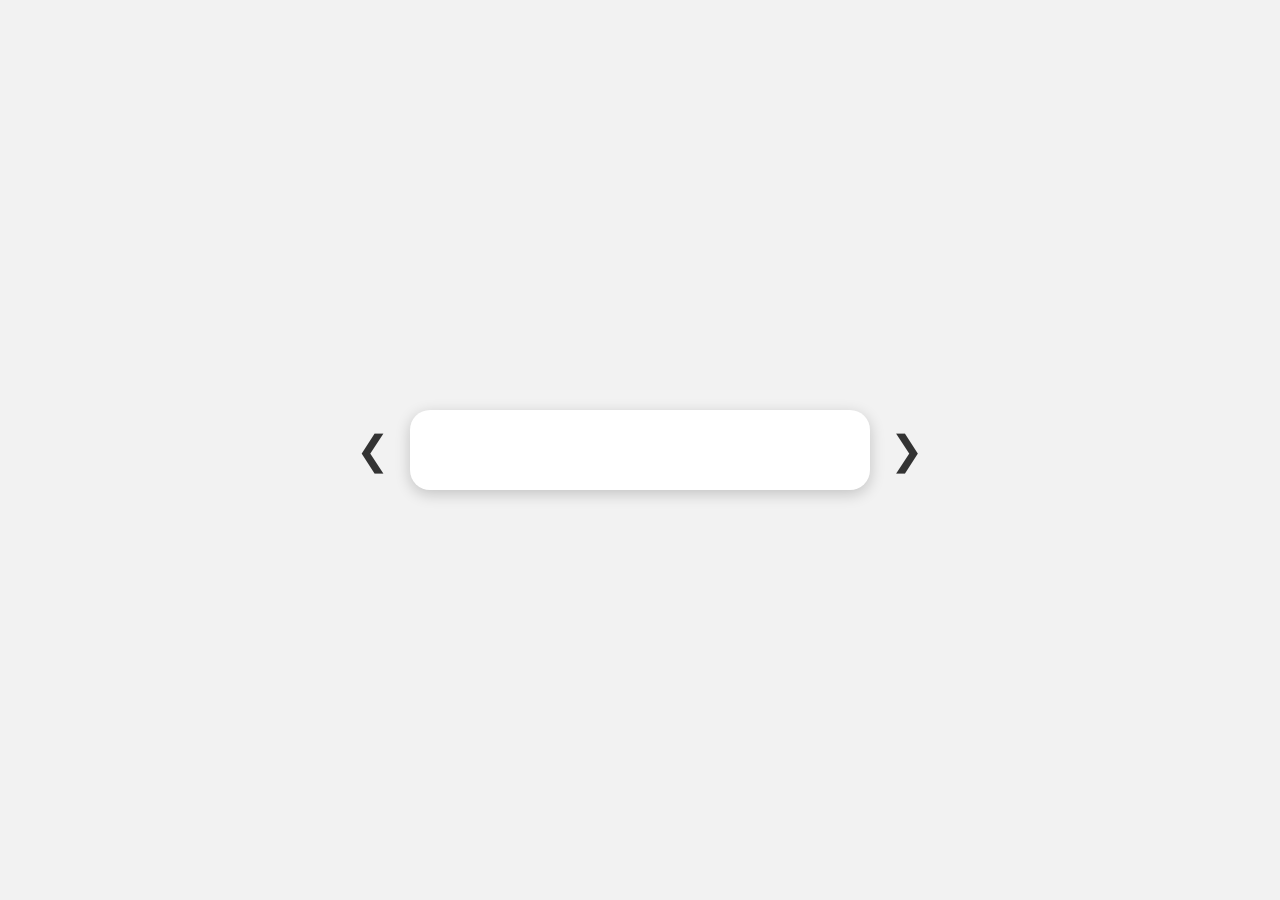
<file: Lab_10/index.html>
<!DOCTYPE html>
<html lang="ru">
<head>
  <meta charset="UTF-8" />
  <meta name="viewport" content="width=device-width, initial-scale=1.0"/>
  <title>Прогноз погоды</title>

  <link rel="stylesheet" href="style.css">
</head>
<body>

<div class="weather-container">

  <div class="arrow" onclick="prevDay()">
    &#10094;
  </div>

  <div class="card">
    <div class="date" id="date"></div>

    <div class="temp" id="temp"></div>

    <div class="info" id="info"></div>
  </div>

  <div class="arrow" onclick="nextDay()">
    &#10095;
  </div>

</div>

<script src="script.js"></script>

</body>
</html>
</file>
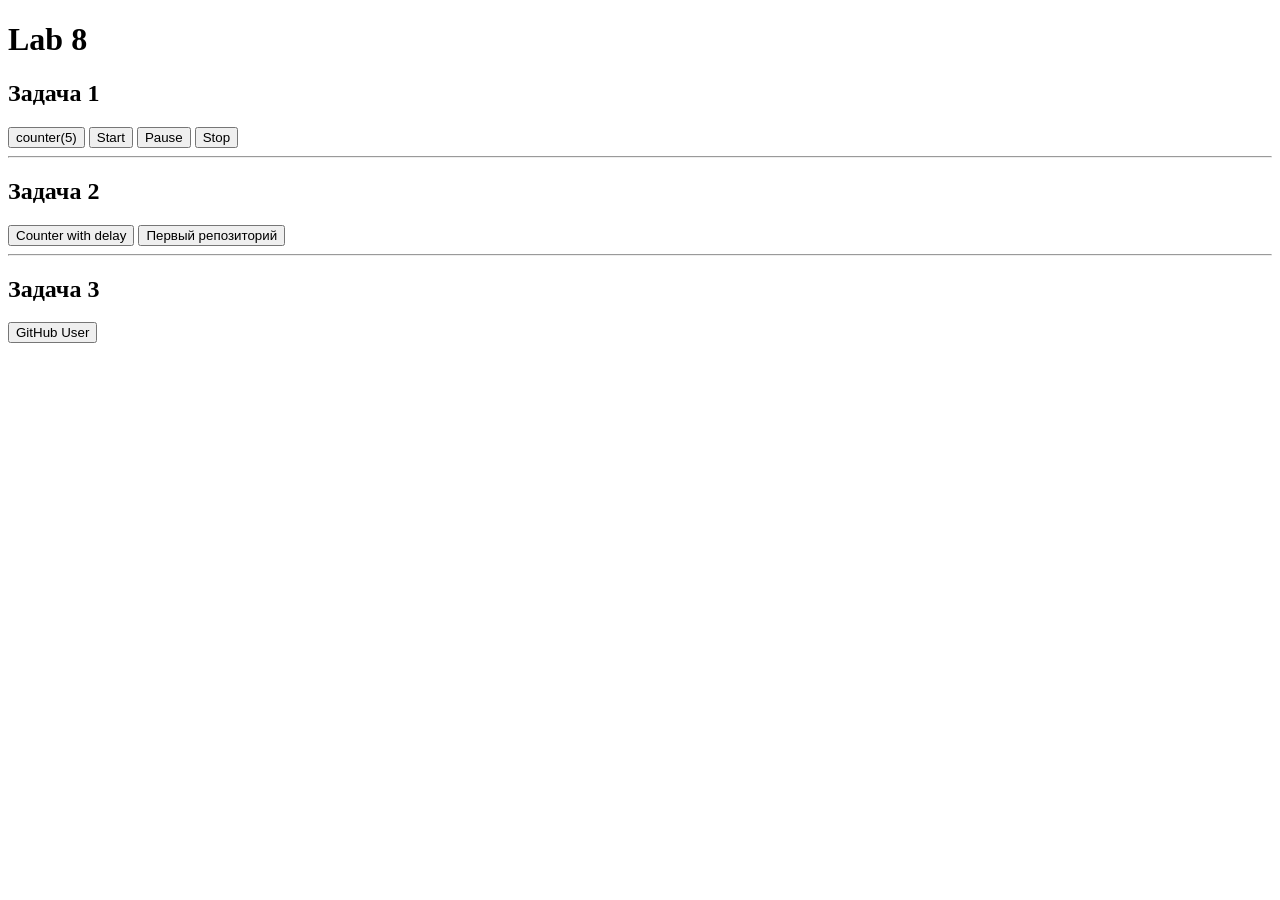
<file: Lab_8/index.html>
<!DOCTYPE html>
<html lang="ru">
<head>
  <meta charset="UTF-8">
  <title>Lab 8</title>
</head>
<body>

  <h1>Lab 8</h1>

  <h2>Задача 1</h2>

  <button onclick="counter(5)">
    counter(5)
  </button>

  <button onclick="myCounter.start()">
    Start
  </button>

  <button onclick="myCounter.pause()">
    Pause
  </button>

  <button onclick="myCounter.stop()">
    Stop
  </button>

  <hr>

  <h2>Задача 2</h2>

  <button onclick="counterWithDelay(5)">
    Counter with delay
  </button>

  <button onclick="showRepo()">
    Первый репозиторий
  </button>

  <hr>

  <h2>Задача 3</h2>

  <button onclick="getGithubUser()">
    GitHub User
  </button>

  <script src="Script_lab_8.js"></script>

  <script>

    async function showRepo() {

      const username =
        prompt("Введите GitHub username", "octocat");

      const repo =
        await getFirstRepoName(username);

      alert("Первый репозиторий: " + repo);
    }

  </script>

</body>
</html>
</file>
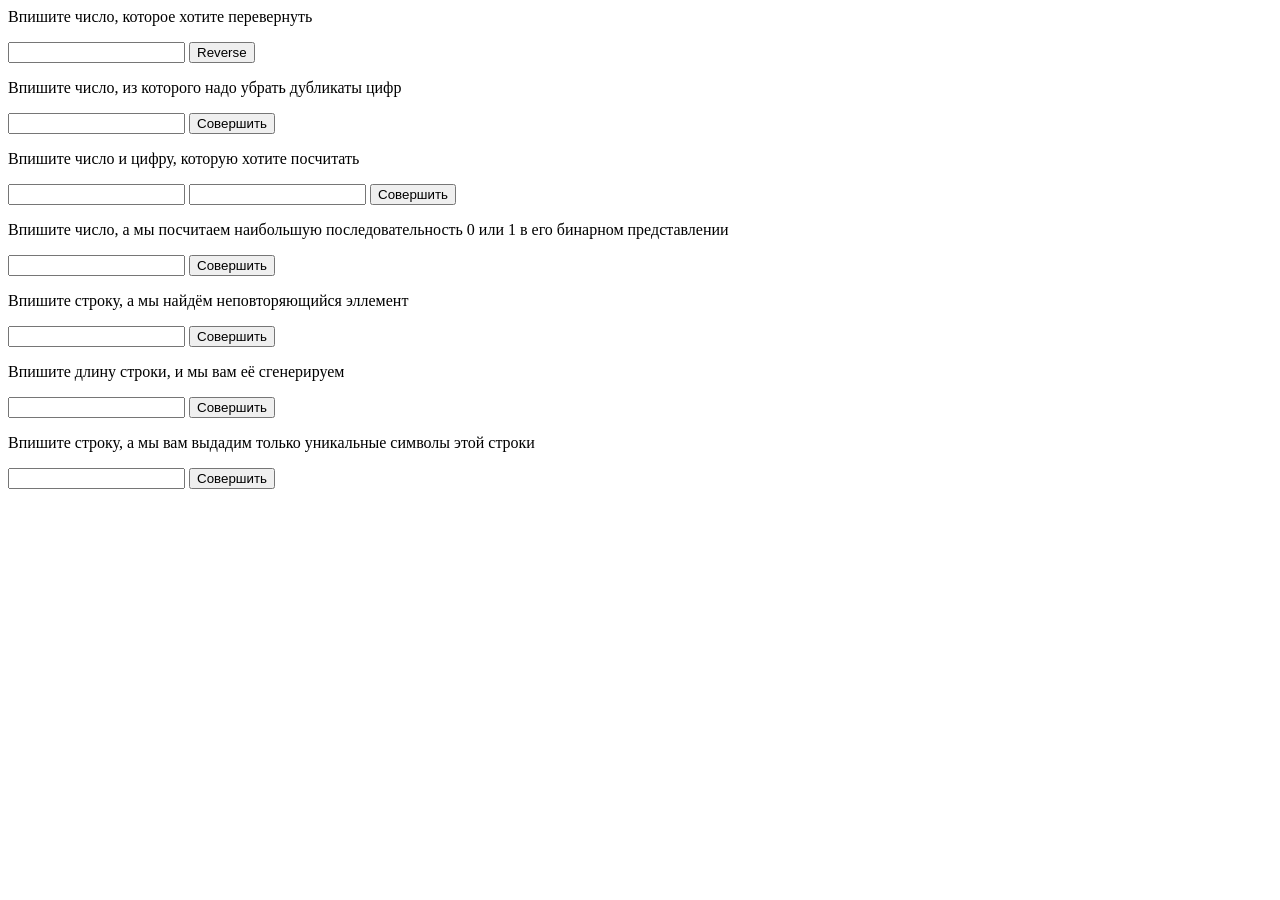
<file: JS_Lab_5/Task_1.html>
<html lang="ru">
<head>
    <title>
        Ландшафтный дизайн
    </title>
    <meta charset="UTF-8">
    <style>

    </style>

    <script src="JS_script.js" defer></script>
</head>
<body>
    <form>
        <P>Впишите число, которое хотите перевернуть</P>
        <input type="number" id="input1">
        <button type="button" id="button1" >Reverse</button>
    </form>
    <form>
        <p>Впишите число, из которого надо убрать дубликаты цифр</p>
        <input type="number" id="input2">
        <button type="button" id="button2">Совершить</button>
    </form>
    <form>
        <p>Впишите число и цифру, которую хотите посчитать</p>
        <input type="number"  id="input3">
        <input type="number" id="input3.1">
        <button type="button" id="button3">Совершить</button>
    </form>
    <form>
        <p>Впишите число, а мы посчитаем наибольшую последовательность 0 или 1 в его бинарном представлении</p>
        <input type="number" id="input4">
        <button type="button" id="button4">Совершить</button>
    </form>
    <form>
        <p>Впишите строку, а мы найдём неповторяющийся эллемент</p>
        <input type="text" id="input5">
        <button type="button" id="button5">Совершить</button>
    </form>
    <form>
        <p>Впишите длину строки, и мы вам её сгенерируем</p>
        <input type="number" id="input6">
        <button type="button" id="button6">Совершить</button>
    </form>
    <form>
        <p>Впишите строку, а мы вам выдадим только уникальные символы этой строки</p>
        <input type="text" id="input7">
        <button type="button" id="button7">Совершить</button>
    </form>
</body>
</html>
</file>
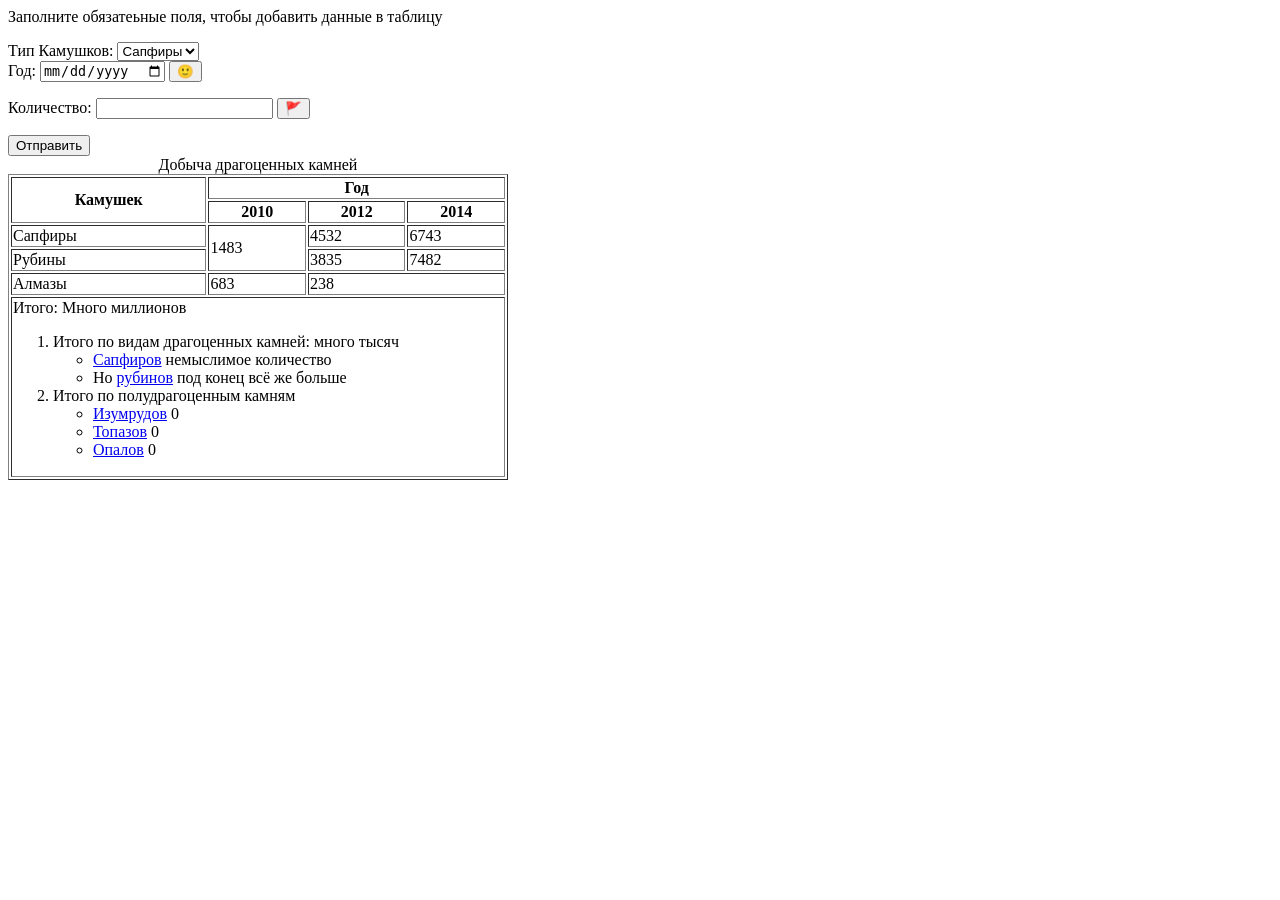
<file: Lab_1/Table.html>
<html lang="ru">
<head>
  <title>
    Lab 1
  </title>
  <link rel="shortcut icon" href="https://img.icons8.com/?size=100&id=7Tnx21L5k1yA&format=png&color=000000">
  <meta charset="UTF-8">
</head>
<body>
    <p>
        Заполните обязатеьные поля, чтобы добавить данные в таблицу
    </p>
    <label>
        Тип Камушков:
        <select>
            <option>Сапфиры</option>
            <option>Рубины</option>
            <option>Алмазы</option>
        </select>
    </label>
    <form> 
        <label>
            Год:
            <input type="date">

        </label>
        <button>🙂</button>
    </form>
    <form>
        <label>
            Количество: 
            <input type="number">
        </label>
        <button>🚩</button>
    </form>
    <button type="submit">Отправить</button>
    <table border="1" width="500px">
        <caption>
            Добыча драгоценных камней
        </caption>
        <tr>
            <th rowspan="2">Камушек</th>
            <th colspan="3">Год</th>
        </tr>
        <tr>
            <th>2010</th>
            <th>2012</th>
            <th>2014</th>
        </tr>
        <tr>
            <td>Сапфиры</td>
            <td rowspan="2">1483</td>
            <td>4532</td>
            <td>6743</td>
        </tr>
        <tr>
            <td>Рубины</td>
            <td>3835</td>
            <td>7482</td>
        </tr>
        <tr>
            <td>Алмазы</td>
            <td>683</td>
            <td colspan="2">238</td>
        </tr>
        <tr>
            <td colspan="4" rowspan="4">
                Итого: Много миллионов
                <ol>
                    <li>Итого по видам драгоценных камней: много тысяч </li>
                    <ul>
                        <li><a href="https://ru.wikipedia.org/wiki/%D0%A1%D0%B0%D0%BF%D1%84%D0%B8%D1%80">Сапфиров</a> немыслимое количество</li>
                        <li>Но <a href="https://ru.wikipedia.org/wiki/%D0%A0%D1%83%D0%B1%D0%B8%D0%BD">рубинов</a> под конец всё же больше</li>
                    </ul>
                    <li>Итого по полудрагоценным камням</li>
                    <ul>
                        <li><a href="https://ru.wikipedia.org/wiki/%D0%98%D0%B7%D1%83%D0%BC%D1%80%D1%83%D0%B4">Изумрудов</a> 0</li>
                        <li><a href="https://ru.wikipedia.org/wiki/%D0%A2%D0%BE%D0%BF%D0%B0%D0%B7">Топазов</a> 0</li>
                        <li><a href="https://ru.wikipedia.org/wiki/%D0%9E%D0%BF%D0%B0%D0%BB">Опалов</a> 0</li>
                    </ul>
                </ol>
            </td>
        </tr>
    </table>
</body>
</file>
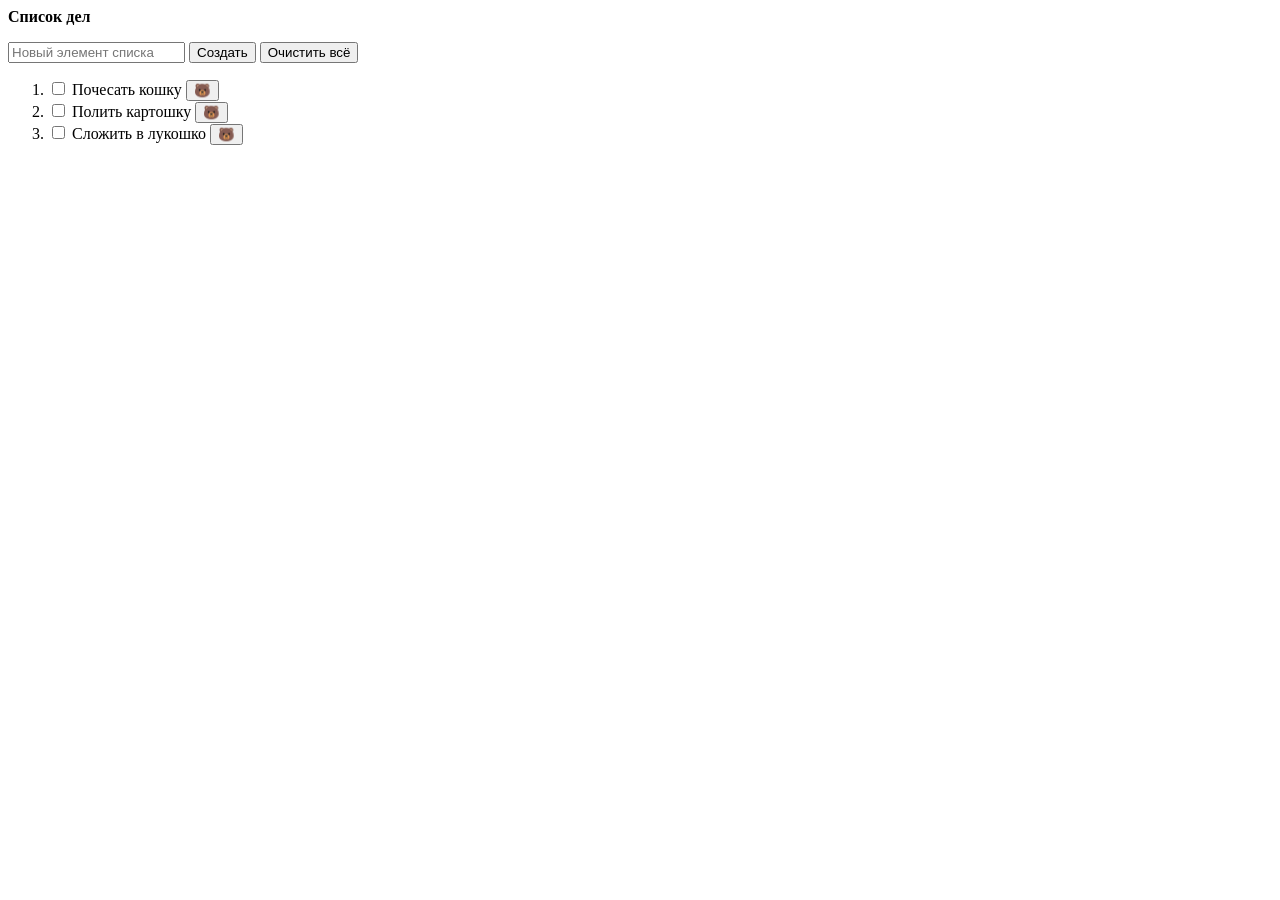
<file: Lab_1/to_do_list.html>
<html lang="ru">
<head>
  <title>
    Lab 1
  </title>
  <link rel="shortcut icon" href="https://img.icons8.com/?size=100&id=7Tnx21L5k1yA&format=png&color=000000">
  <meta charset="UTF-8">
</head>
<body>
    <div>   
        <p>
            <b>Список дел </b>
        </p>
    </div>
    <div>
        <form>
            <input type="text" placeholder="Новый элемент списка">
            <button type="submit">Создать</button>
            <button type="reset">Очистить всё</button>
        </form>
    </div>
    <div>
        <ol>
            <li>
                <label>
                    <input type="checkbox">
                    Почесать кошку
                </label>
                <button type="button">
                    🐻
                </button>
            </li>
            <li>
                <label>
                    <input type="checkbox">
                    Полить картошку
                </label>
                <button type="button">
                    🐻
                </button>
            </li>
            <li>
                <label>
                    <input type="checkbox">
                    Сложить в лукошко
                </label>
                <button type="button">
                    🐻
                </button>
            </li>
        </ol>
    </div>
</body>
</html>
</file>
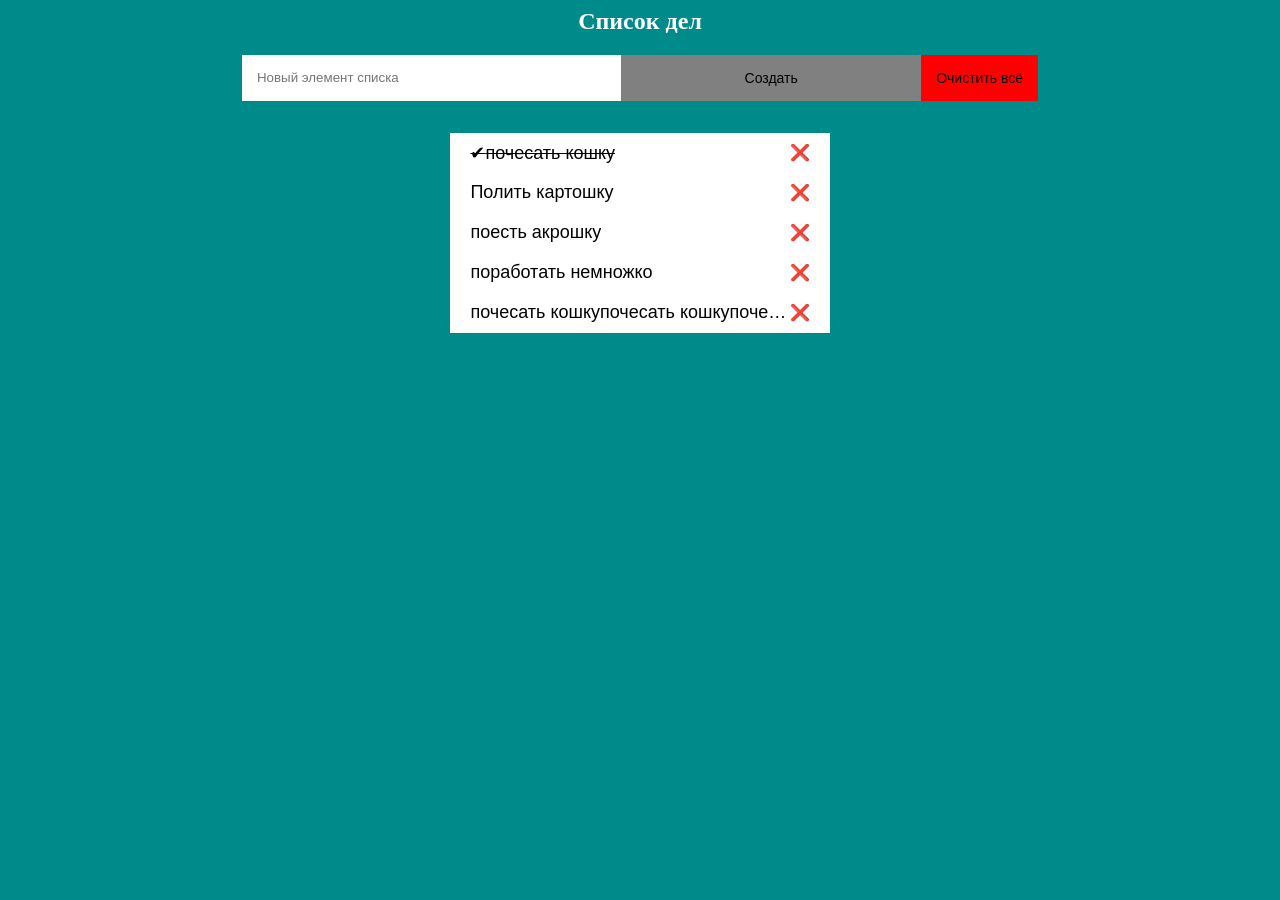
<file: Lab_2(CSS)/To-do list.html>
<html lang="ru"></html>
<head>
  <title>
    Lab 2
  </title>
  <meta charset="UTF-8">
  <style>
    body{
        background-color: #008B8B;
    }
    button
    {
        font-size: 14;
        font-family: Impact, Haettenschweiler, 'Arial Narrow Bold', sans-serif;

    }
    button.red{
        background-color: red;
        padding: 15px;
        border: 0;
    }
    button.create{
        background-color: grey;
        padding: 15px;
        border: 0;
        min-width: 300px; 
    }
    h2{
        text-align: center;
        color: white;
    }
    .MyInputForm{
        text-align: center;
        min-width: 300px;    
        display: flex;
        justify-content: center;    
    }
    .MyInput{
        border: 0;
        width: 30%;
        padding: 15px;
    }
    .container{
        display: flex;
        flex-direction: column;
        width: 30%;
        margin: 0 auto;
        /* justify-content: center; */
    }
    .center {
        display: flex;
        justify-content: center;
    }
    .centered{
        height: 40%;
        display: flex;
        flex-direction: column;
        justify-content: center;
    }
    .container ul{
        /* position: absolute; */
        left: 0;
        top: 0;
        right: 0;
        bottom: 0;
        overflow: auto;
        background-color: white;
        list-style-type: none;
        padding-left: 0;

    }
    li{
        list-style-type: none;
        display: flex;
        justify-content: space-between;
        height: 40px;
        align-items: center;
        padding: 0 20px;
    }
    li > span {
        overflow: hidden; /* Обрезаем текст*/
        white-space: nowrap; /* Отменяем переносы текста на следующие строки*/
        text-overflow: ellipsis; /* Добавляем многоточие при обрезке*/
        font-size: 18;
        font-family: Impact, Haettenschweiler, 'Arial Narrow Bold', sans-serif;
    }
    ul > li:hover {
        background-color: gray;
        list-style-type: none;
    }
    .container .complete_task{
        text-decoration: line-through;
    }
    .container .basik_task{
        text-decoration: none;
    }

    .complete_task::before{
        content: "✔";
    }
    .container .list .right_button{
        position: relative;
        right: 100px;
    }
  </style>
</head>
<body>
    <h2>
        Список дел
    </h2>
    <form class="MyInputForm">
        <input class="MyInput" type="text" placeholder="Новый элемент списка"></input>
        <button class="create" type="submit">Создать</button>
        <button class="red" type="reset">Очистить всё</button>
    </form>
    <div class="container">
        <div class="centered">
            
            <ul>
                <li>
                        <span class="complete_task">почесать кошку</span>
                        <a class ="right_button">❌</a>
                </li>
                <li>
                        <span class="basic_task">Полить картошку</span>
                        <a class ="right_button">❌</a>
                </li>
                <li>
                        <span class="basic_task">поесть акрошку</span>
                        <a class ="right_button">❌</a>
                </li>
                <li>
                        <span class="basic_task">поработать немножко</span>
                        <a class ="right_button">❌</a>
                </li>
                <li>
                        <span class="basic_task">почесать кошкупочесать кошкупочесать кошкупочесать кошкупочесать кошкупочесать кошкупочесать кошкупочесать кошкупочесать кошкупочесать кошку</span>
                        <a class ="right_button">❌</a>
                </li>
            </ul>
            
        </div>
    </div>

</body>
</file>
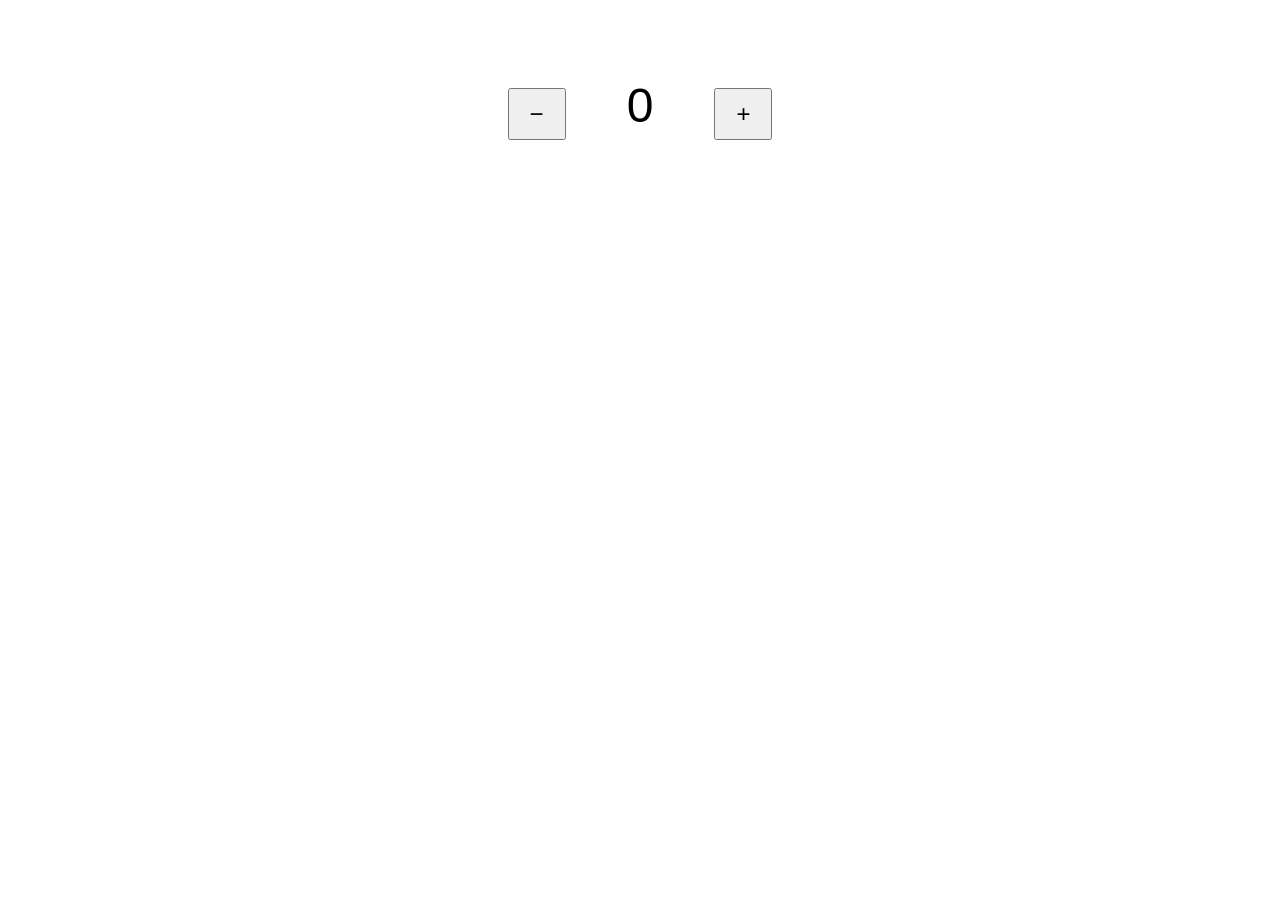
<file: TestWork_2/job_15.html>
<html lang="ru">
<head>
  <meta charset="UTF-8">
  <title>Counter</title>
  <style>
    body { font-family: sans-serif; text-align: center; padding: 50px; }
    button { font-size: 24px; margin: 0 10px; padding: 10px 20px; cursor: pointer; }
    #value { font-size: 48px; margin: 20px; display: inline-block; min-width: 80px; }
  </style>
</head>
<body>
  <button id="minus">−</button>
  <span id="value">0</span>
  <button id="plus">+</button>

  <script>
    let count = 0;
    const valueEl = document.getElementById('value');
    
    document.getElementById('plus').onclick = () => {
      count++;
      valueEl.textContent = count;
    };
    
    document.getElementById('minus').onclick = () => {
      count--;
      valueEl.textContent = count;
    };
  </script>
</body>
</html>
</file>
<file: Lab_10/style.css>
body {
  margin: 0;
  font-family: Arial, sans-serif;
  background: #f2f2f2;

  display: flex;
  justify-content: center;
  align-items: center;

  height: 100vh;
}

.weather-container {
  display: flex;
  align-items: center;
  gap: 20px;
}

.arrow {
  font-size: 40px;
  cursor: pointer;
  user-select: none;
  color: #333;
}

.card {
  width: 400px;
  background: white;

  padding: 30px;

  border-radius: 20px;

  box-shadow: 0 4px 15px rgba(0,0,0,0.2);

  text-align: center;

  transition: 0.3s;
}

.date {
  font-size: 28px;
  margin-bottom: 20px;
}

.temp {
  font-size: 60px;
  color: #2196f3;
  margin-bottom: 20px;
}

.info {
  font-size: 20px;
  color: #555;
  line-height: 1.8;
}
</file>
